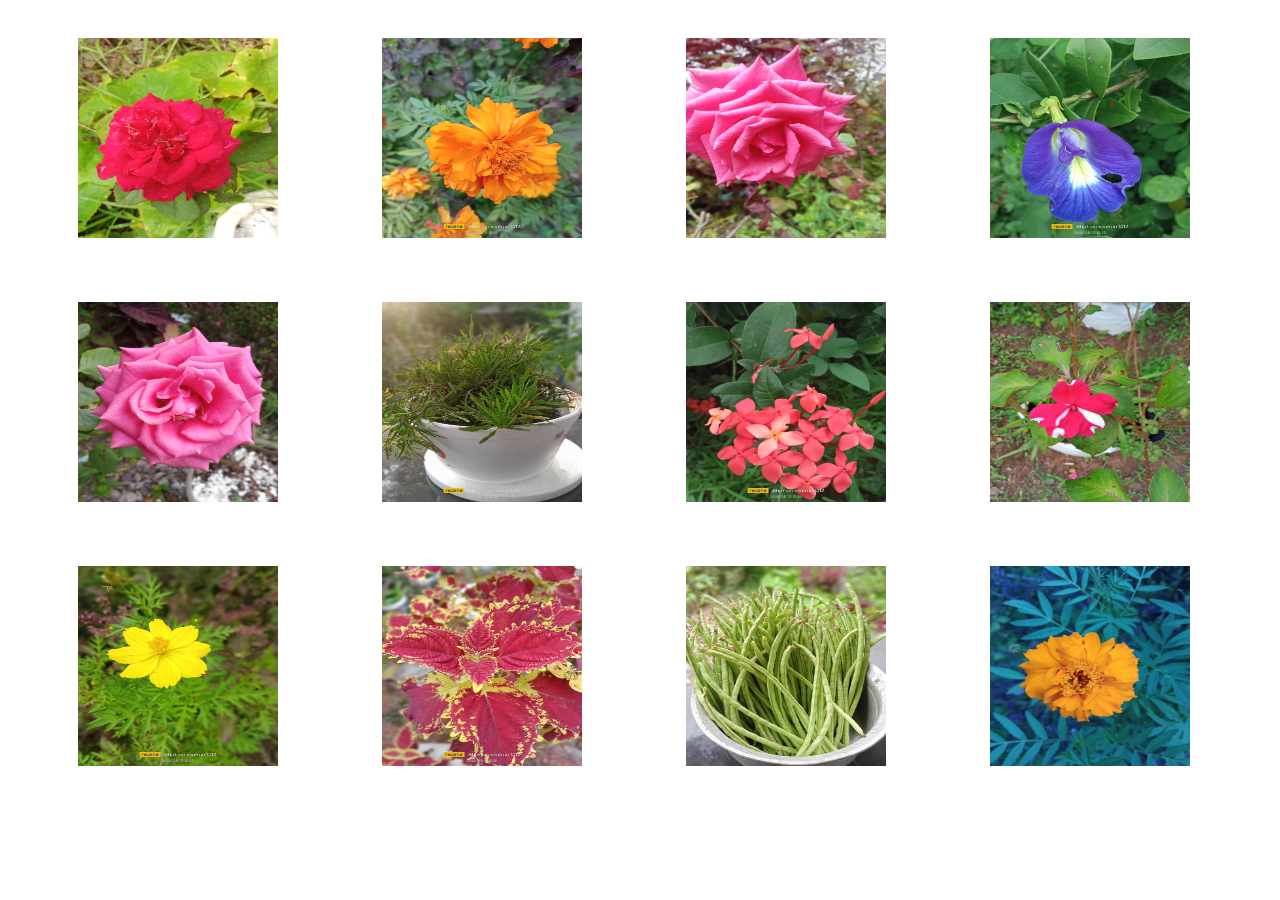
<file: htmls/gallery.html>
<!DOCTYPE html>
<html lang="en">
<head>
    <meta charset="UTF-8">
    <meta http-equiv="X-UA-Compatible" content="IE=edge">
    <meta name="viewport" content="width=device-width, initial-scale=1.0">
    <link rel="stylesheet" href="../styles/gallery.css">
    <title>Gallery</title>
</head>
<body>
    <div class="gallery">
        <img src="../images/patturosa.jpg"class="photo">
        <img src="../images/jemandhi.jpg"class="photo">
        <img src="../images/rosapoo.jpg"class="photo">
        <img src="../images/shanku.jpg"class="photo">
        <img src="../images/rose.jpg"class="photo">
        <img src="../images/grass.jpg"class="photo">
        <img src="../images/thetti.jpg"class="photo">
        <img src="../images/smallflower.jpg"class="photo">
        <img src="../images/yellowFlower.jpg"class="photo">
        <img src="../images/leafFlower.jpg"class="photo">
        <img src="../images/payar.jpg"class="photo">
        <img src="../images/jemandhiblack.jpg"class="photo">
    </div>
</html>
</file>
<file: styles/gallery.css>
.photo{
    padding: 30px;
    width: 200px;
    height: 200px;
    margin-left: 40px;
}
</file>
